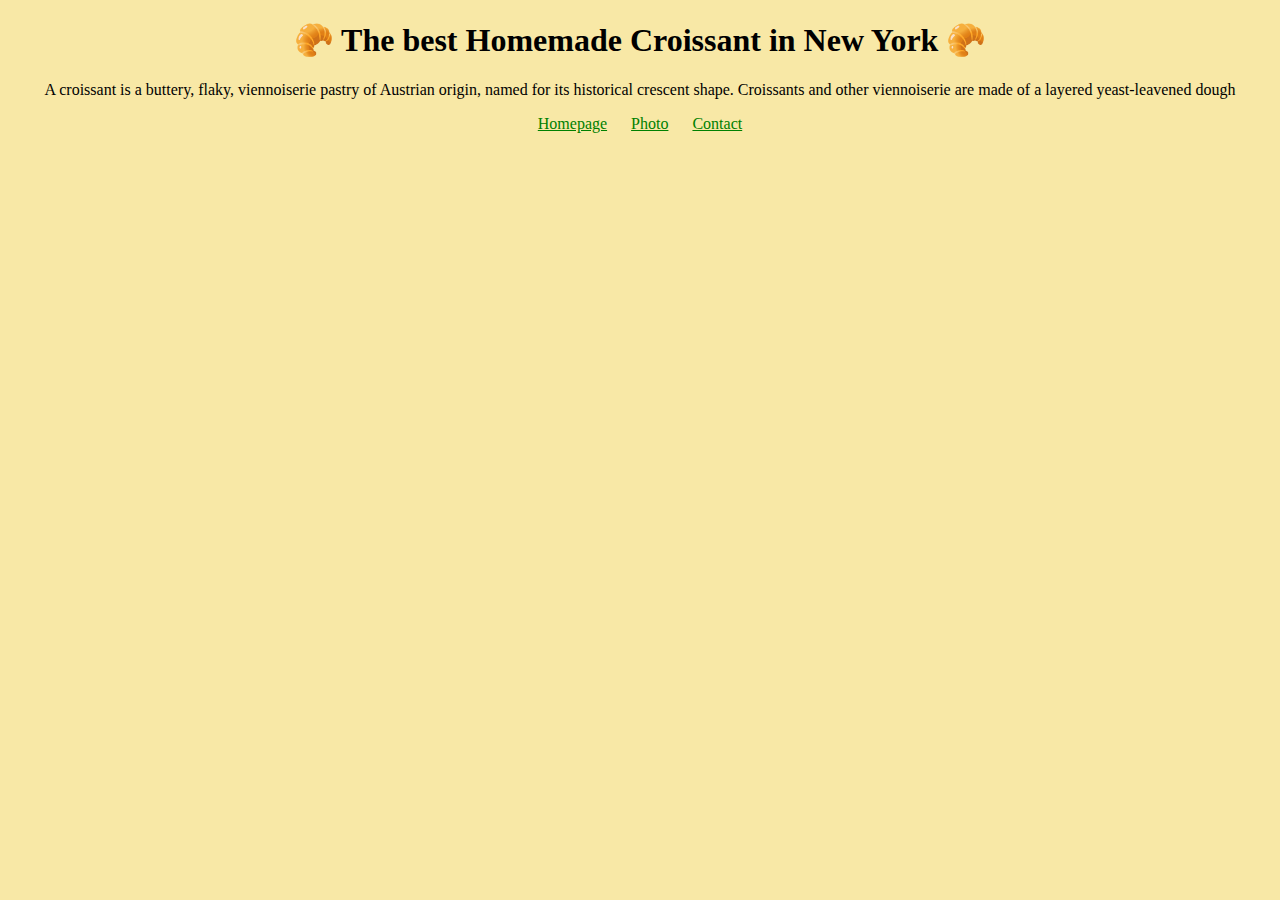
<file: index.html>
<!DOCTYPE html>
<html lang="en">
  <head>
    <meta charset="UTF-8" />
    <meta http-equiv="X-UA-Compatible" content="IE=edge" />
    <meta name="viewport" content="width=device-width, initial-scale=1.0" />
    <meta
      name="description"
      content="Store of the best homemade croissant in New York"
    />
    <link rel="stylesheet" href="/styles/style.css" />
    <title>croissant.com - The best homemade croissant in New York</title>
  </head>
  <body>
    <h1>🥐 The best Homemade Croissant in New York 🥐</h1>
    <p>
      A croissant is a buttery, flaky, viennoiserie pastry of Austrian origin,
      named for its historical crescent shape. Croissants and other viennoiserie
      are made of a layered yeast-leavened dough
    </p>
    <footer>
      <a href="/" title="Homepage">Homepage</a>
      <a href="/photo.html" title="croissant photo">Photo</a>
      <a href="/contact.html" title="contact us at croissant.com">Contact</a>
    </footer>
  </body>
</html>
</file>
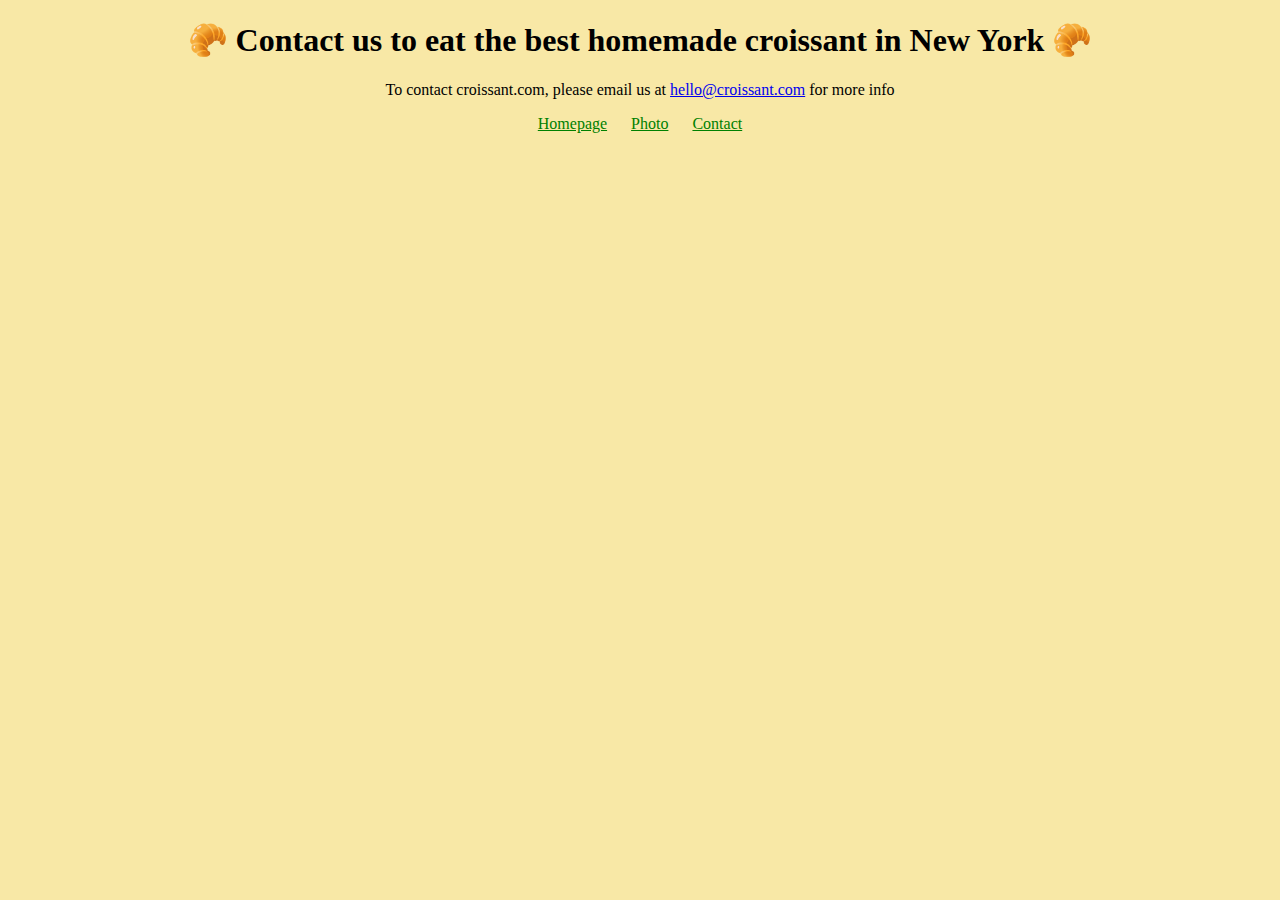
<file: contact.html>
<!DOCTYPE html>
<html lang="en">
  <head>
    <meta charset="UTF-8" />
    <meta http-equiv="X-UA-Compatible" content="IE=edge" />
    <meta name="viewport" content="width=device-width, initial-scale=1.0" />
    <meta
      name="description"
      content="How to reach the store of the best homemade croissant in New York"
    />
    <link rel="stylesheet" href="/styles/style.css" />
    <title>croissant.comn - Contact us</title>
  </head>
  <body>
    <h1>🥐 Contact us to eat the best homemade croissant in New York 🥐</h1>
    <p>
      To contact croissant.com, please email us at
      <a href="mailto:hello@croissant.com">hello@croissant.com</a> for more info
    </p>
    <footer>
      <a href="/" title="Homepage">Homepage</a>
      <a href="/photo.html" title="croissant photo">Photo</a>
      <a href="/contact.html" title="contact us at croissant.com">Contact</a>
    </footer>
  </body>
</html>
</file>
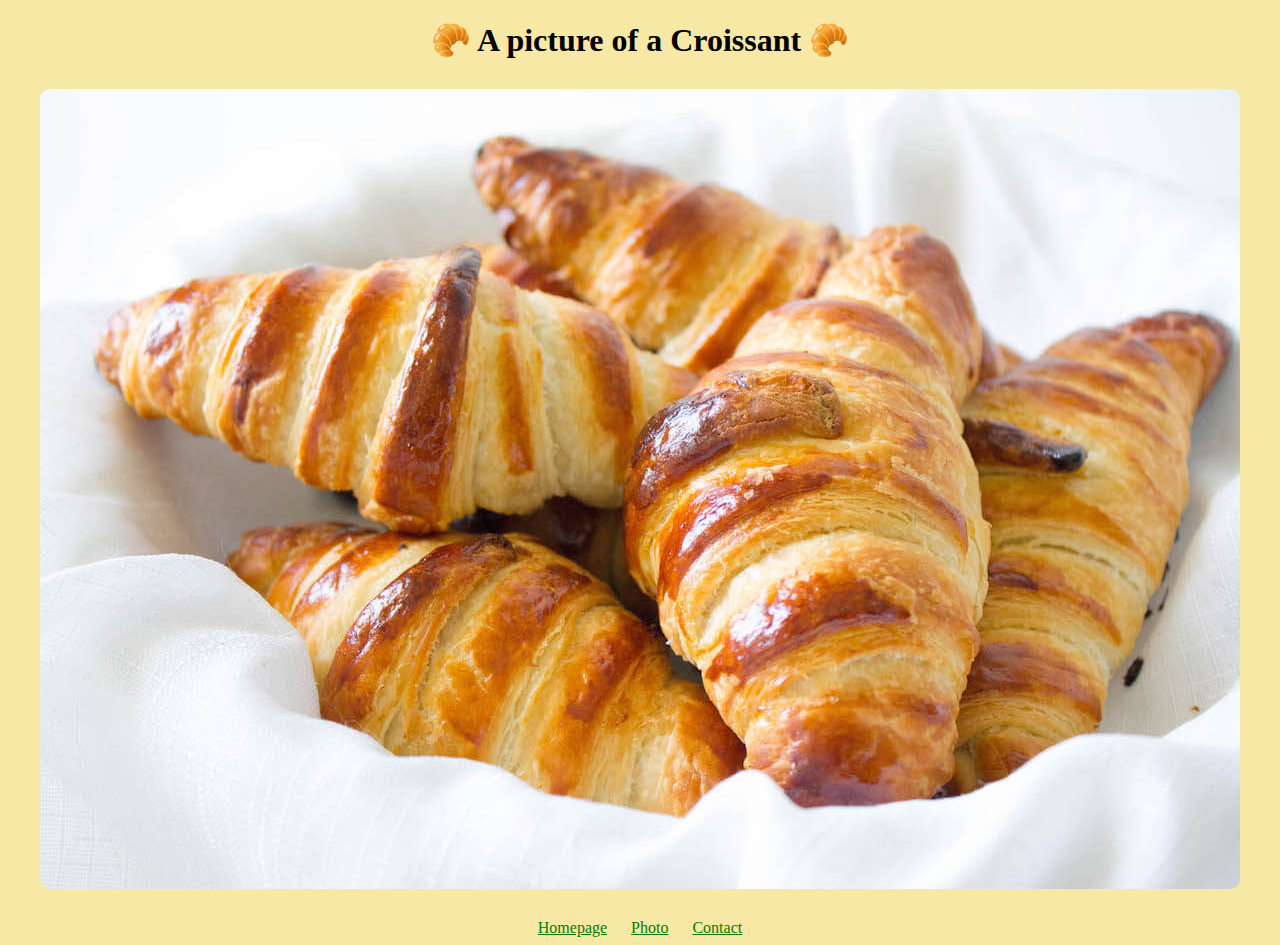
<file: photo.html>
<!DOCTYPE html>
<html lang="en">
  <head>
    <meta charset="UTF-8" />
    <meta http-equiv="X-UA-Compatible" content="IE=edge" />
    <meta name="viewport" content="width=device-width, initial-scale=1.0" />
    <meta name="description" content="A picture of a mouthwatering croissant" />
    <link rel="stylesheet" href="/styles/style.css" />
    <title>croissant.com - The perfect homemade Croissant</title>
  </head>
  <body>
    <h1>🥐 A picture of a Croissant 🥐</h1>
    <img
      src="/images/croissant.jpg"
      alt="freshly baked croissants"
      class="croissant-picture"
    />
    <footer>
      <a href="/" title="Homepage">Homepage</a>
      <a href="/photo.html" title="croissant photo">Photo</a>
      <a href="/contact.html" title="contact us at croissant.com">Contact</a>
    </footer>
  </body>
</html>
</file>
<file: styles/style.css>
body {
  background: #f8e8a6;
}

h1,
p,
footer {
  text-align: center;
}

footer a {
  color: green;
  margin: 0 10px;
}

.croissant-picture {
  max-width: 100%;
  border-radius: 10px;
  display: block;
  margin: 30px auto;
}
</file>
